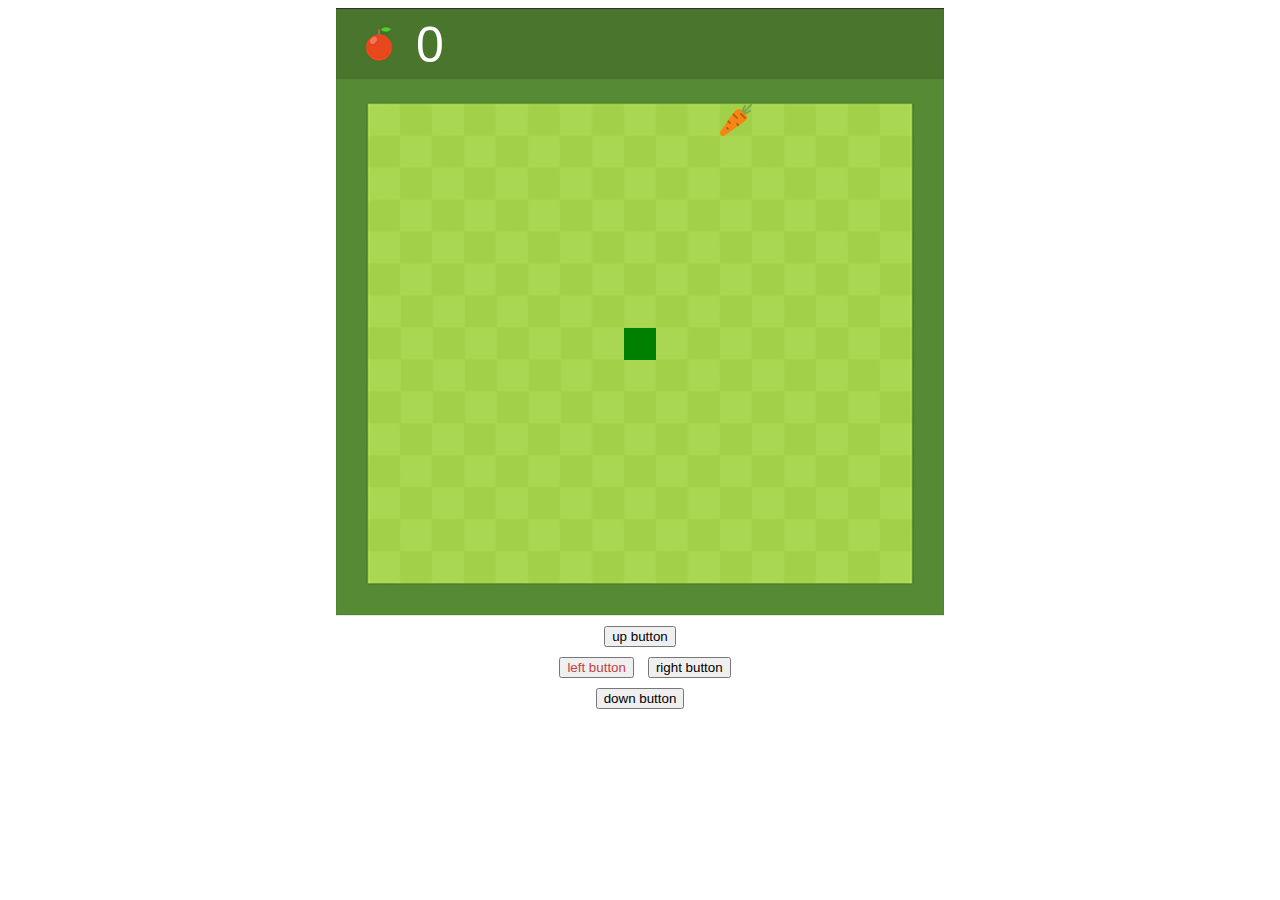
<file: HTML/index.html>
<!DOCTYPE html>
<html lang="en">

<head>
  <meta charset="UTF-8" />
  <meta http-equiv="X-UA-Compatible" content="IE=edge" />
  <meta name="viewport" content="width=device-width, initial-scale=1.0" />
  <link rel="stylesheet" href="../CSS/main.css" />
  <title>Document</title>
</head>

<body>
  <canvas id="game" width="608px" height="608px"> </canvas>

  <div id='buttonsBlock'>

    <div>
      <button id='upButton' value='left' style="color: black;">
        up button
      </button> <br />
    </div>

    <div>
      <button id='leftButton' class='controllButtons' value='left' style="color: rgb(196, 64, 64);">
        left button
      </button>

      <button id='rightButton' value='right' style="color: black;">
        right button
      </button> <br />
    </div>

    <div>
      <button id='downButton' value='down' style="color: black;">
        down button
      </button>
    </div>

  </div>
  <script src="../JS/game.js"></script>
</body>

</html>
</file>
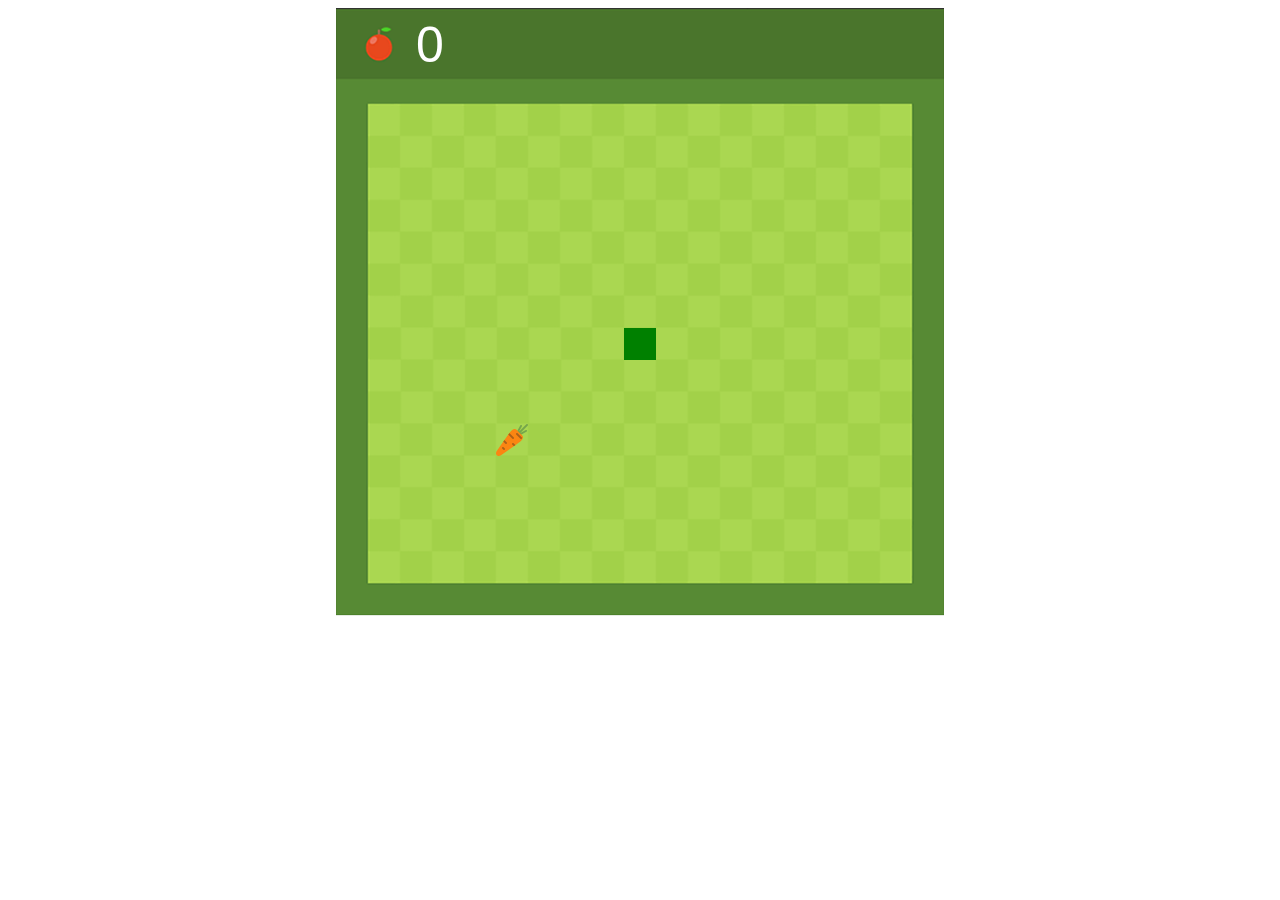
<file: public/index.html>
<!DOCTYPE html>
<html lang="en">
  <head>
    <meta charset="UTF-8" />
    <meta http-equiv="X-UA-Compatible" content="IE=edge" />
    <meta name="viewport" content="width=device-width, initial-scale=1.0" />
    <link rel="stylesheet" href="../CSS/main.css" />
    <title>Document</title>
  </head>
  <body>
    <canvas id="game" width="608px" height="608px"> </canvas>
    <script src="../JS/game.js"></script>
  </body>
</html>
</file>
<file: CSS/main.css>
canvas {
  display: block;
  margin: 0 auto;
}
#buttonsBlock{
  display:flex;
  flex-direction: column;
  align-items: center;
  margin-top: 10px;
}
.controllButtons{
  margin: 10px;
}
</file>
